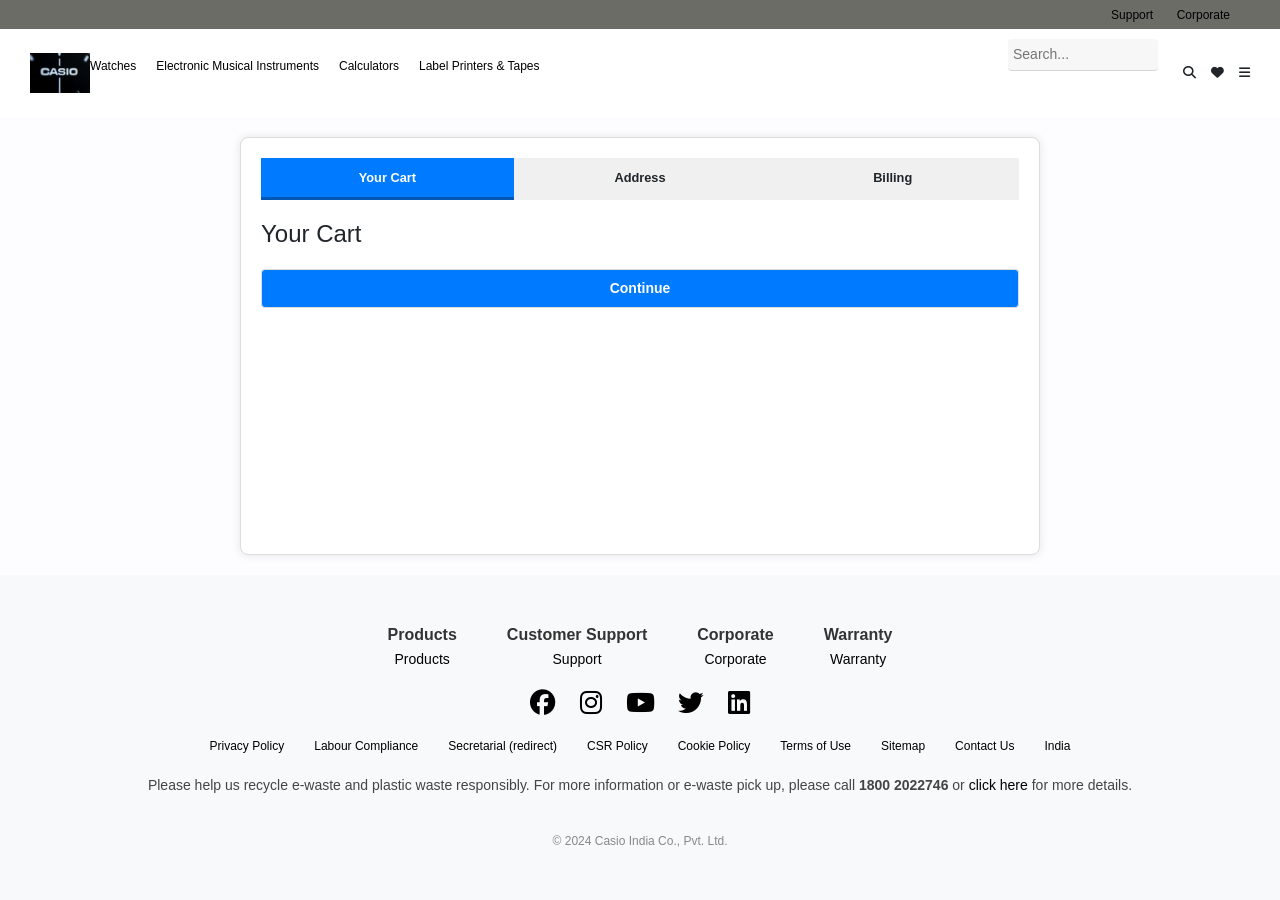
<file: Main page/Checkout/checkout.html>
<!DOCTYPE html>
<html lang="en">
<head>
  <meta charset="UTF-8">
  <meta name="viewport" content="width=device-width, initial-scale=1.0">
  <title>Shopping Process</title>
  <link rel="stylesheet" href="https://stackpath.bootstrapcdn.com/bootstrap/4.3.1/css/bootstrap.min.css">
  <link rel="stylesheet" href="https://cdnjs.cloudflare.com/ajax/libs/font-awesome/4.7.0/css/font-awesome.min.css">
  <link rel="stylesheet" href="CheckoutStyle.css">


</head>
<body>
    <!-- Header Section -->
    <header>
      <div class="top-section">
          <div class="extras">
              <a href="../support/Casio_Support.html">Support</a>
              <a href="#">Corporate</a>
          </div>
      </div>
  
      <div class="navbar">
          <div class="logo">
            <a href="../homepage/Main.html"><img src="casio-watch-brand-logo-closeup-600nw-2478394235.webp" alt="" style="width: 60px; height: auto;"></a>
          </div>
          <nav class="nav">
              <ul>
                  <li><a href="#" class="nav-links">Watches</a></li>
                  <li><a href="#" class="nav-links">Electronic Musical Instruments</a></li>
                  <li><a href="#" class="nav-links">Calculators</a></li>
                  <li><a href="#" class="nav-links">Label Printers & Tapes</a></li>
              </ul>
          </nav>
          <div class="icons">
                  <!-- Fullscreen Search Box -->
                  <div class="fullscreen-search" id="fullscreenSearch">
                    <input type="text" placeholder="Search..." id="fullscreenSearchInput">
                </div>          
              <input type="text" id="searchBox" class="search" placeholder="Search...">
              <i class="fas fa-search"></i>
              <i class="fas fa-heart"></i>
              <i class="fas fa-bars" id="hamburgerIcon"></i>
          </div>
      </div>
  </header>
  
  <div class="hamburger-menu" id="hamburgerMenu">
      <i class="fa-solid fa-xmark close-btn" id="closeMenu"></i>
      <ul>
          <li><a href="#">Watches</a></li>
          <li><a href="#">Electronic Musical Instruments</a></li>
          <li><a href="#">Calculators</a></li>
          <li><a href="#">Label Printers & Tapes</a></li>
          <li><a href="Casio_Support.html">Support</a></li>
          <li><a href="#">Corporate</a></li>
      </ul>
  </div>

  <div class="container">
    <!-- Tabs Navigation  -->
    <div class="tabs">
      <div class="tab active" data-tab="cart">Your Cart</div>
      <div class="tab" data-tab="address">Address</div>
      <div class="tab" data-tab="billing">Billing</div>
    </div>

    <!-- Cart Section -->
    <div class="content active" id="cart-section">
      <h2 class="section-title">Your Cart</h2>
      <ul class="cart-items" id="cart-items"></ul>
      <button onclick="goToAddress()">Continue</button>
    </div>

    <!-- Address Section -->
    <div class="content" id="address-section">
      <h2 class="section-title">Address</h2>
      <form id="address-form">
        <div class="form-group">
          <label for="address">Address</label>
          <input type="text" id="address" placeholder="Enter your address">
        </div>
        <div class="form-group">
          <label for="city">City</label>
          <input type="text" id="city" placeholder="Enter your city">
        </div>
        <div class="form-group">
          <label for="district">District</label>
          <input type="text" id="district" placeholder="Enter your district">
        </div>
        <div class="form-group">
          <label for="country">Country</label>
          <input type="text" id="country" placeholder="Enter your country">
        </div>
        <div class="form-group">
          <label for="pincode">Pin Code</label>
          <input type="text" id="pincode" placeholder="Enter your pin code">
        </div>
        <button type="button" onclick="confirmAddress()">Confirm</button>
      </form>
    </div>

    <!-- Billing Section -->
    <div class="content" id="billing-section">
      <div class="row">
        <div class="col-md-7">
          <div class="left border" id="payment-section">
            <h3>Payment</h3>
            <form>
              <span>Cardholder's name:</span>
              <input id="card-name" type="text" placeholder="Enter cardholder's name">
              <span>Card Number:</span>
              <input id="card-number" type="text" placeholder="Enter card number">
              <div class="row">
                <div class="col-4"><span>Expiry date:</span>
                  <input placeholder="YY/MM">
                </div>
                <div class="col-4"><span>CVV:</span>
                  <input id="cvv">
                </div>
              </div>
              <input type="checkbox" id="save_card" class="align-left">
              <label for="save_card">Save card details to wallet</label>              
            </form>
          </div>
        </div>
        <div class="col-md-5">
          <div class="right border" id="order-summary">
            <h3>Order Summary</h3>
            <ul id="order-summary-items" class="order-summary-list"></ul>
            <button class="btn" onclick="placeOrder()">Place Order</button>
            <p id="order-message" class="text-success" style="display: none; margin-top: 10px;">Order successful!</p>

            <p class="text-muted text-center">Complimentary Shipping & Returns</p>
          </div>
        </div>        
      </div>
    </div>
  </div>

    <!-- Footer Section -->
    <footer style="display: flex !important; flex-direction: row;">
      <div class="footer-container">
          <!-- Footer Links -->
          <div class="footer-links">
              <div class="footer-column">
                  <h3>Products</h3>
                  <a href="https://www.casio.com/in/products/">Products</a>
              </div>
              <div class="footer-column">
                  <h3>Customer Support</h3>
                  <a href="../support/Casio_Support.html">Support</a>
              </div>
              <div class="footer-column">
                  <h3>Corporate</h3>
                  <a href="https://world.casio.com/">Corporate</a>
              </div>
              <div class="footer-column">
                  <h3>Warranty</h3>
                  <a href="https://www.casio-intl.com/in/en/support/warranties/duration/">Warranty</a>
              </div>
          </div>
          <link
          rel="stylesheet"
          href="https://cdnjs.cloudflare.com/ajax/libs/font-awesome/6.5.1/css/all.min.css"
        />
        <div class="social-icons">
            <a href="https://ja-jp.facebook.com/CasioIndiaCompany/" target="_blank" aria-label="Facebook">
                <i class="fab fa-facebook fa-2x"></i>
            </a>
            <a href="https://www.instagram.com/gshock_in/#" target="_blank" aria-label="Instagram">
                <i class="fab fa-instagram fa-2x"></i>
            </a>
            <a href="https://www.youtube.com/channel/CasioIndiaCo" target="_blank" aria-label="YouTube">
                <i class="fab fa-youtube fa-2x"></i>
            </a>
            <a href="https://x.com/CasioIndia" target="_blank" aria-label="Twitter">
                <i class="fab fa-twitter fa-2x"></i>
            </a>
            <a href="https://www.linkedin.com/company/casio-india/" target="_blank" aria-label="LinkedIn">
                <i class="fab fa-linkedin fa-2x"></i>
            </a>
        </div>
         
          <!-- Footer Policies -->
          <div class="footer-policies">
              <a href="https://www.casio.com/in/privacy/">Privacy Policy</a>
              <a href="https://www.casio.com/in/labour_compliance/">Labour Compliance</a>
              <a href="https://www.casio.com/content/dam/casio/local/in/secretarial/secretarial-redirect/MGT-7_.pdf">Secretarial (redirect)</a>
              <a href="https://www.casio.com/content/dam/casio/local/in/secretarial/csr/CSR-Policy-V2.pdf">CSR Policy</a>
              <a href="https://www.casio.com/in/cookie/">Cookie Policy</a>
              <a href="https://www.casio.com/in/terms/">Terms of Use</a>
              <a href="https://www.casio.com/in/sitemap/">Sitemap</a>
              <a href="https://www.casio-intl.com/in/en/support/contact/">Contact Us</a>
              <a href="https://www.casio.com/select-country-region/">India</a>
          </div>

          <!-- E-Waste Notice -->
          <div class="footer-note">
              <p>
                  Please help us recycle e-waste and plastic waste responsibly.  
                  For more information or e-waste pick up, please call <strong>1800 2022746</strong> or 
                  <a href="https://www.casio.com/content/dam/casio/local/in/products/label/product-disposal-guidelines/Product_Disposal_Guidelines_Casio_202212.pdf">click here</a> for more details.
              </p>
          </div>

          <!-- Copyright -->
          <div class="footer-copyright">
              <p>&copy; 2024 Casio India Co., Pvt. Ltd.</p>
          </div>
      </div>
  </footer>


  <script src="CheckoutScript.js"></script>
</body>
</html>
</file>
<file: Main page/Checkout/CheckoutStyle.css>
* {
    margin: 0;
    padding: 0;
    box-sizing: border-box;
  }
body {
font-family: Arial, sans-serif;
background-color: rgb(253, 253, 255);
min-height: 100vh;
display: flex;
flex-direction: column; /* Ensure body content flows vertically */
justify-content: flex-start; /* Align items from the top */
font-size: 0.8rem;
}



/* Header part CSS */
.header {
display: flex;
flex-direction: column;
}

.top-section {
background-color: rgb(108, 108, 103);
display: flex;
justify-content: flex-end;
padding: 5px;
padding-right: 50px;
}

.extras a {
margin-left: 20px;
color: black;
text-decoration: none;
font-size: 12px;
}

.extras a:hover {
text-decoration: underline;
}

.navbar {
display: flex;
justify-content: space-between;
align-items: center;
background-color: white;
padding: 10px 30px;
}

.logo h1 {
color: #003366;
font-size: 24px;
font-weight: bold;
}

.nav ul {
display: flex;
list-style: none;
}

.nav ul li {
margin-right: 20px;
}

.nav ul li a {
text-decoration: none;
color: black;
font-size: 12px;
}

.nav ul li a:hover {
text-decoration: underline;
}

.icons {
display: flex;
align-items: center;
}

.search {
margin-right: 10px;
padding: 5px;
font-size: 14px;
transition: width 0.3s ease;
border-top: white;
border-left: white;
border-right: white;
width: 150px;
position: relative;
}

.search.expanded {
width: 300px;
border: 1px solid white;
}

.icons i {
margin-left: 15px;
}

/* Hamburger Menu */
.hamburger-menu {
position: fixed;
top: 0;
right: -100%;
height: 100%;
background-color: rgba(250, 247, 247, 0.8);
color:black;
width: 30%;
transition: right 0.3s ease-in-out;
padding: 20px;
z-index: 9999;
}

.hamburger-menu.active {
right: 0;
}

.hamburger-menu ul {
list-style: none;
padding: 0;
}

.hamburger-menu ul li {
margin: 20px 0;
}

.hamburger-menu ul li a {
text-decoration: none;
color: rgb(17, 16, 16);
font-size: 18px;
}

.hamburger-menu ul li a:hover {
text-decoration: underline;
}

.hamburger-menu .close-btn {
position: absolute;
top: 10px;
right: 20px;
font-size: 24px;
cursor: pointer;
}

/* Responsive Styles */
@media (max-width: 995px) {
.top-section {
    display: none;
}

.nav {
    display: none;
}

.hamburger-menu {
    width: 100%;
}

}

        /* Existing styles remain unchanged */

/* Fullscreen search box - hidden by default */
.fullscreen-search {
    position: fixed;
    top: -60px;
    left: 0;
    width: 100%;
    height: 60px;
    background-color: white;
    box-shadow: 0px 4px 6px rgba(0, 0, 0, 0.1);
    display: flex;
    align-items: center;
    justify-content: center;
    z-index: 1000;
    transition: top 0.3s ease-in-out;
}

.fullscreen-search.active {
    top: 0;
}

.fullscreen-search input {
    width: 90%;
    padding: 10px;
    font-size: 16px;
    border: 1px solid #ccc;
    border-radius: 4px;
}

@media (min-width: 996px) {
    .fullscreen-search {
        display: none;
    }
}








.container {
max-width: 800px;
margin: 20px auto;
padding: 20px;
border: 1px solid #ddd;
border-radius: 8px;
background-color: #fff;
box-shadow: 0 0 10px rgba(0, 0, 0, 0.1);
flex: 1; /* Allow container to take available space */
}
  .container {
    max-width: 800px;
    margin: 20px auto;
    padding: 20px;
    border: 1px solid #ddd;
    border-radius: 8px;
    background-color: #fff;
    box-shadow: 0 0 10px rgba(0, 0, 0, 0.1);
}
  .tabs {
    display: flex;
    justify-content: space-between;
    margin-bottom: 20px;
  }
  .tab {
    flex: 1;
    text-align: center;
    padding: 10px 0;
    background-color: #f0f0f0;
    cursor: pointer;
    border-bottom: 3px solid transparent;
    font-weight: bold;
  }
  .tab.active {
    background-color: #007BFF;
    color: #fff;
    border-bottom: 3px solid #0056b3;
  }
  .content {
    display: none;
  }
  .content.active {
    display: block;
  }
  .section-title {
    font-size: 1.5rem;
    margin-bottom: 20px;
  }
  ul {
    list-style: none;
    padding: 0;
  }
  .cart-items li {
    display: flex;
    justify-content: space-between;
    align-items: center;
    border: 1px solid #ddd;
    border-radius: 5px;
    padding: 10px;
    margin-bottom: 10px;
  }
  .counter {
    display: flex;
    align-items: center;
  }
  .counter button {
    padding: 5px 10px;
    border: 1px solid #ddd;
    background-color: #f0f0f0;
    cursor: pointer;
    font-weight: bold;
  }
  .counter span {
    padding: 0 10px;
  }
  form {
padding: 1vh 0; /* Reduced vertical padding */
}

input, button {
width: 100%;
padding: 8px; /* Reduced padding */
margin-bottom: 8px; /* Reduced bottom margin */
border: 1px solid #ddd;
border-radius: 4px; /* Slightly smaller border-radius */
}

button {
background-color: #007BFF;
color: #fff;
cursor: pointer;
font-weight: bold;
font-size: 14px; /* Slightly smaller font size */
}

button:hover {
background-color: #0056b3;
}

.right .item {
padding: 0.25rem 0; /* Reduced padding for items */
}



  /* cart section */
  a{
  text-decoration: none;
  cursor: pointer !important; 
  color: black !important;
}

a:hover{
  color: solid blue !important;
}
.card{
  max-width: 1000px;
  margin: 2vh;
}
.card-top{
  padding: 0.7rem 5rem;
}
.card-top a{
  float: left;
  margin-top: 0.7rem;
}
#logo{
  font-family: 'Dancing Script';
  font-weight: bold;
  font-size: 1.6rem;
}
.card-body{
  padding: 0 5rem 5rem 5rem;
  background-image: url("https://i.imgur.com/4bg1e6u.jpg");
  background-size: cover;
  background-repeat: no-repeat;
}
@media(max-width:768px){
  .card-body{
      padding: 0 1rem 1rem 1rem;
      background-image: url("https://i.imgur.com/4bg1e6u.jpg");
      background-size: cover;
      background-repeat: no-repeat;
  }  
  .card-top{
      padding: 0.7rem 1rem;
  }
}
.row{
  margin: 0;
      }
.upper{
  padding: 1rem 0;
  justify-content: space-evenly;
}
#three{
  border-radius: 1rem;
      width: 22px;
  height: 22px;
  margin-right:3px;
  border: 1px solid blue;
  text-align: center;
  display: inline-block;
}
#payment{
  margin:0;
  color: blue;
}
.icons{
  margin-left: auto;
}
form span{
  color: rgb(179, 179, 179);
}
form{
  padding: 2vh 0;
}
input{
  border: 1px solid rgba(0, 0, 0, 0.137);
  padding: ivh;
  margin-bottom: 4vh;
  outline: none;
  width: 100%;
  background-color: rgb(247, 247, 247);
}
input:focus::-webkit-input-placeholder
{
    color:transparent;
}
.header{
  font-size: 1.5rem;
}
.left{
  background-color: #ffffff;
  padding: 2vh;   
}
.left img{
  width: 2rem;
}
.left .col-4{
  padding-left: 0;
}
.right .item{
  padding: 0.3rem 0;
}
.right{
  background-color: #ffffff;
  padding: 2vh;
}
.col-8{
  padding: 0 1vh;
}
.lower{
  line-height: 2;
}
.btn{
  background-color: rgb(23, 4, 189);
  border-color: rgb(23, 4, 189);
  color: white;
  width: 100%;
  font-size: 0.7rem;
  margin: 4vh 0 1.5vh 0;
  padding: 1.5vh;
  border-radius: 0;
}
.btn:focus{
  box-shadow: none;
  outline: none;
  box-shadow: none;
  color: white;
  -webkit-box-shadow: none;
  transition: none; 
      }
.btn:hover{
  color: white;
}
a{
  color: black;
}
a:hover{
  color: black;
  text-decoration: none;
}
input[type=checkbox]{
  width: unset;
  margin-bottom: unset;
}
#cvv{
  background-image: linear-gradient(to left, rgba(255, 255, 255, 0.575) , rgba(255, 255, 255, 0.541)), url("https://img.icons8.com/material-outlined/24/000000/help.png");
  background-repeat: no-repeat;
  background-position-x: 95%;
  background-position-y: center;
}

  /* Cart and Billing Styles */
  .cart-items, .billing-details {
    list-style: none;
  }
  .cart-items li, .billing-details li {
    margin-bottom: 10px;
    padding: 10px;
    border: 1px solid #ddd;
    border-radius: 5px;
  }

  /* Payment Section Styles */
  .payment-section {
    display: none;
  }


  .delete-btn {
  background: none;
  border: none;
  color: red;
  font-size: 1.2em;
  cursor: pointer;
  margin-left: 10px;
  width: 30px;
}
.delete-btn:hover {
  color: darkred;
}
/* CSS to set image size for cart items */
.cart-item-img {
width: 50px;
height: 50px;
object-fit: cover; /* Ensures the image fits within the 50x50 box */
}

/* Order summary section styles */
#order-summary {
padding: 20px;
background-color: #f9f9f9;
border-radius: 8px;
}

#order-summary h3 {
font-size: 24px;
margin-bottom: 15px;
}

.order-summary-list {
list-style-type: none;
padding: 0;
}

.order-summary-item {
display: flex;
align-items: center;
margin-bottom: 15px;
border-bottom: 1px solid #ddd;
padding-bottom: 10px;
}

.order-item-img-container {
flex-shrink: 0;
width: 150px;
height: 150px;
margin-right: 20px;
}

.order-item-img {
width: 100%;
height: 100%;
object-fit: cover;
border-radius: 8px;
}

.order-item-details {
display: flex;
flex-direction: column;
}

.order-item-name {
font-size: 18px;
font-weight: bold;
}

.order-item-price,
.order-item-quantity {
font-size: 16px;
color: #555;
}

.total-amount {
font-size: 20px;
font-weight: bold;
padding-top: 10px;
text-align: right;
margin-top: 15px;
border-top: 1px solid #ddd;
}

/* Button styles */
.btn {
background-color: #007bff;
color: white;
border: none;
padding: 10px 20px;
font-size: 16px;
border-radius: 5px;
cursor: pointer;
display: block;
width: 100%;
margin-top: 20px;
}

.btn:hover {
background-color: #5c5f63;
}


/* Responsive Design */
@media (max-width: 768px) {
  .tabs {
    display: none;
  }

  .tab {
    padding: 15px;
  }

  .cart-items li {
    flex-direction: column;
    align-items: flex-start;
  }

  .cart-items li span {
    margin-top: 5px;
  }

  .address-form input {
    width: 100%;
  }

  /* Sync button colors across tabs */
  .tab:hover, .btn:hover {
    background-color: aqua;
    color: black;
  }
}

@media (max-width: 480px) {
  .container {
    padding: 10px;
  }

  .tab {
    font-size: 14px;
  }

  .btn {
    width: 100%;
    text-align: center;
  }

  /* Ensure consistent color changes on mobile */
  .tab:hover, .btn:hover {
    background-color: aqua;
    color: black;
  }
} 

/* footer CSS */


/* General Footer Styles */
footer {
  background-color: #f8f9fb;
  color: #333;
  font-family: Arial, sans-serif;
  padding: 50px 0;
}

.footer-container {
  width: 90%;
  margin: 0 auto;
  display: flex;
  flex-direction: column;
  align-items: center;
  text-align: center;
}

/* Footer Links Section */
.footer-links {
  display: flex;
  justify-content: center;
  gap: 50px;
  flex-wrap: wrap;
  margin-bottom: 20px;
}

.footer-column h3 {
  font-size: 16px;
  font-weight: bold;
  margin-bottom: 5px;
}

.footer-column a {
  text-decoration: none;
  color: #7b4040;
  font-size: 14px;
}

.footer-column a:hover {
  color: #000;
}

/* Social Media Icons */
.social-icons a {
  color: #6fda54; /* Default icon color */
  margin: 0 10px;
  text-decoration: none;
  transition: color 0.3s ease;
}

.social-icons a:hover {
  color: #f154cc; /* Change color on hover */
}

/* Policies Section */
.footer-policies {
  display: flex;
  flex-wrap: wrap;
  justify-content: center;
  gap: 30px;
  margin: 20px 0;
}

.footer-policies a {
  text-decoration: none;
  color: #666;
  font-size: 12px;
}

.footer-policies a:hover {
  color: #000;
}

/* E-Waste Notice */
.footer-note {
  font-size: 14px;
  margin-bottom: 10px;
  color: #444;
}

.footer-note a {
  color: #0073e6;
  text-decoration: none;
}

.footer-note a:hover {
  text-decoration: underline;
}

/* Copyright */
.footer-copyright p {
  font-size: 12px;
  color: #888;
  margin: 10px 0 0;
}
</file>
